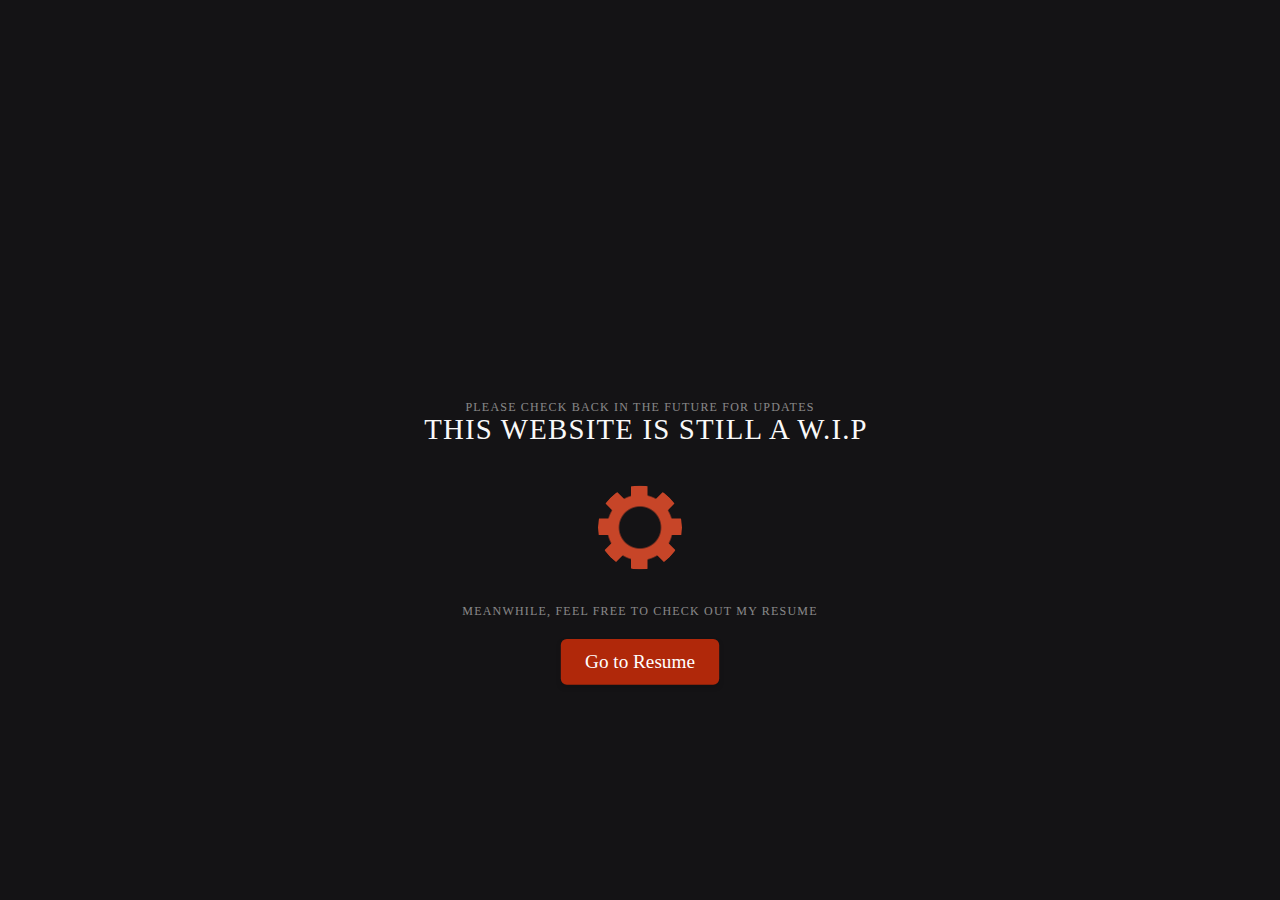
<file: index.html>
<!DOCTYPE html>
<html lang="en">
<head>
    <meta charset="UTF-8" />
    <meta name="viewport" content="width=device-width, initial-scale=1.0" />
    <title>Under Construction</title>
    <link rel="stylesheet" href="styles.css" />
    <link rel="stylesheet" href="balloon.css" />
    <style>
        h1{
            text-align: center;
            padding-left: 10px;
        }
        h2{
            text-align: center;
        }
        .button {
            display: inline-block;
            padding: 10px 20px;
            font-size: 16px;
            cursor: pointer;
            text-align: center;
            text-decoration: none;
            color: #fff;
            background-color: #B0280A;
            border: none;
            border-radius: 5px;
            box-shadow: 0 2px 4px rgba(0, 0, 0, 0.1);
        }
        .button:hover {
            background-color: #5F1606;
        }
    </style>
</head>
<body>
<div class="frame">
    <h2>Please check back in the future for updates</h2>
    <h1>This Website is still a W.I.P</h1>
        <div>
            <span class="loader-6"></span>
        </div>
        <div>
           <br><br>
        </div>
    <h2>Meanwhile, feel free to check out my resume</h2>
    <div>
        <br>
        <a href="/MichaelResume2024.pdf" class="button">Go to Resume</a>
    </div>
</div>
</body>
</html>
</file>
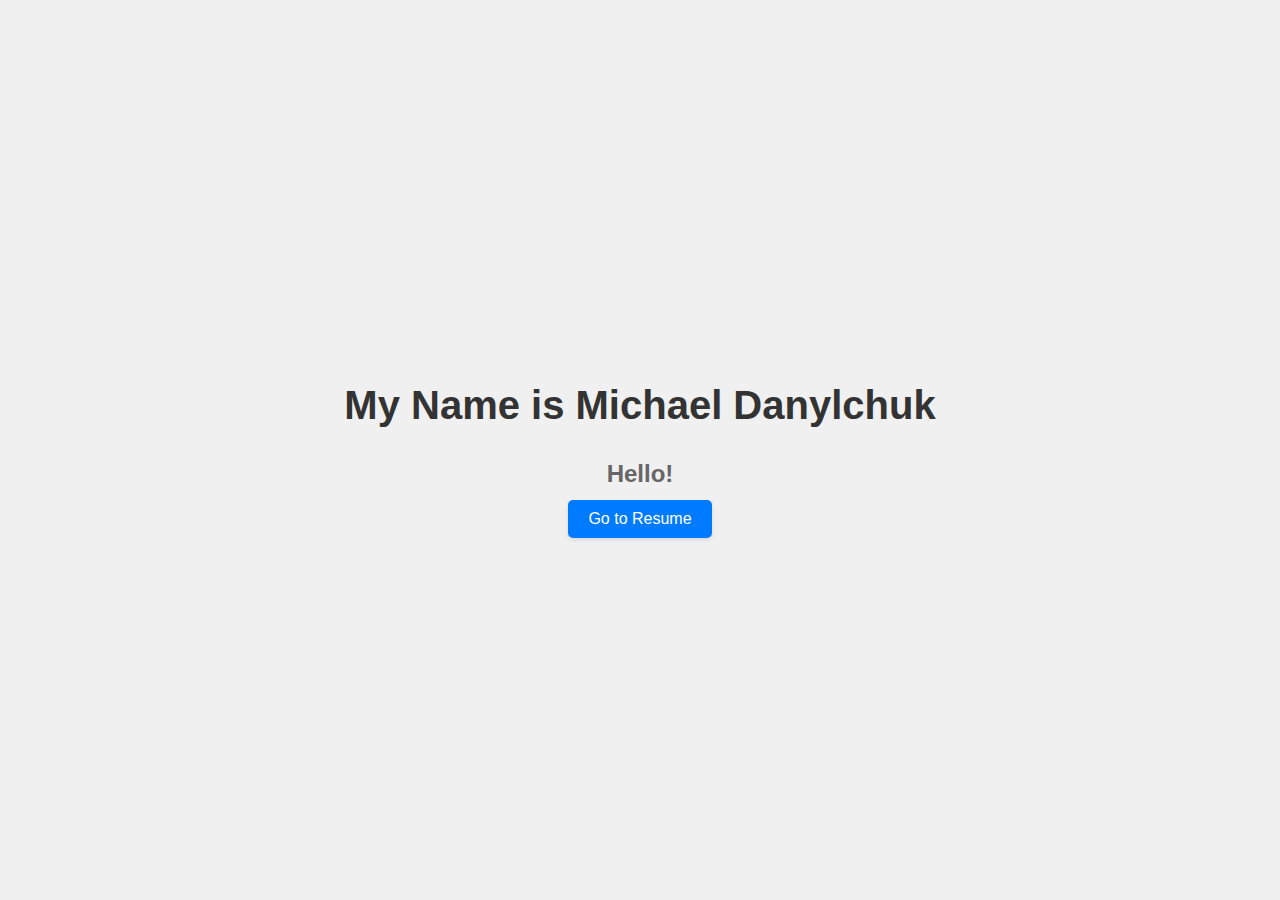
<file: mainPage.html>
<!DOCTYPE html>
<html lang = "en">
<head>
    <meta charset="UTF-8">
    <title>Michael Danylchuk</title>
    <style>
        body {
            display: flex;
            flex-direction: column;
            justify-content: center;
            align-items: center;
            height: 100vh;
            margin: 0;
            font-family: Arial, sans-serif;
            background-color: #f0f0f0;
        }
        h1 {
            font-size: 2.5em;
            margin: 0.5em;
            color: #333;
            text-align: center;
        }
        h2 {
            font-size: 1.5em;
            margin: 0.5em;
            color: #666;
            text-align: center;
        }
        .button {
            display: inline-block;
            padding: 10px 20px;
            font-size: 16px;
            cursor: pointer;
            text-align: center;
            text-decoration: none;
            color: #fff;
            background-color: #007BFF;
            border: none;
            border-radius: 5px;
            box-shadow: 0 2px 4px rgba(0, 0, 0, 0.1);
        }
        .button:hover {
            background-color: #0056b3;
        }
    </style>
</head>
<body>
<h1>My Name is Michael Danylchuk</h1>
<h2>Hello!</h2>
<a href="/MichaelResume2024.pdf" class="button">Go to Resume</a>
</body>
</html>
</file>
<file: styles.css>
body {
background: #141315;
height: 100vh;
margin: 0;
display: grid;
place-items: center;
font-family: "Euclid Circular A", "Poppins";
color: rgb(255 255 255 / 50%);
}

.frame {
position: relative;
width: 100%;
translate: 0 92px;
margin: auto;
display: grid;
place-items: center;
scale: 1.2;
}

.frame :is(h2, h1, h3) {
font-weight: 400;
margin: 0;
text-transform: uppercase;
letter-spacing: 1px;
}

.frame h2 {
font-size: 10px;
margin: 0 0 0px;
}

.frame h1 {
font-size: 24px;
color: #f9f9f9;
margin: 0 0 40px;
    position: center;
}

.frame h3 {
position: absolute;
bottom: -12px;
font-size: 12px;
}

.grid {
display: grid;
gap: 0 10px;
grid-template-columns: repeat(3, 1fr);
grid-template-rows: repeat(2, 1fr);
}

.grid.two-col {
grid-template-columns: repeat(2, 1fr);
}

.grid > div {
position: relative;
display: grid;
place-items: center;
width: 70px;
height: 120px;
margin-bottom: 20px;
}

.grid.grid.two-col > div {
width: 110px;
}

.grid > div > p {
position: absolute;
top: -10px;
left: 50%;
translate: -50% 0;
margin: 0;
}
</file>
<file: balloon.css>
.loader-6 {
    width: 56px;
    height: 56px;
    scale: 1.25;
    display: grid;
    color: #c74528;
    background: radial-gradient(
            farthest-side,
            currentColor calc(100% - 6.7px),
            #0000 calc(100% - 5.6px) 0
    );
    -webkit-mask: radial-gradient(
            farthest-side,
            #0000 calc(100% - 14.6px),
            #000 calc(100% - 13.4px)
    );
    border-radius: 50%;
    animation: spinner-sm4bhi 2s infinite linear;
}

.loader-6::before,
.loader-6::after {
    content: "";
    grid-area: 1/1;
    background: linear-gradient(currentColor 0 0) center,
    linear-gradient(currentColor 0 0) center;
    background-size: 100% 11.2px, 11.2px 100%;
    background-repeat: no-repeat;
}

.loader-6::after {
    transform: rotate(45deg);
}

@keyframes spinner-sm4bhi {
    100% {
        transform: rotate(0.25turn);
    }
}}
</file>
